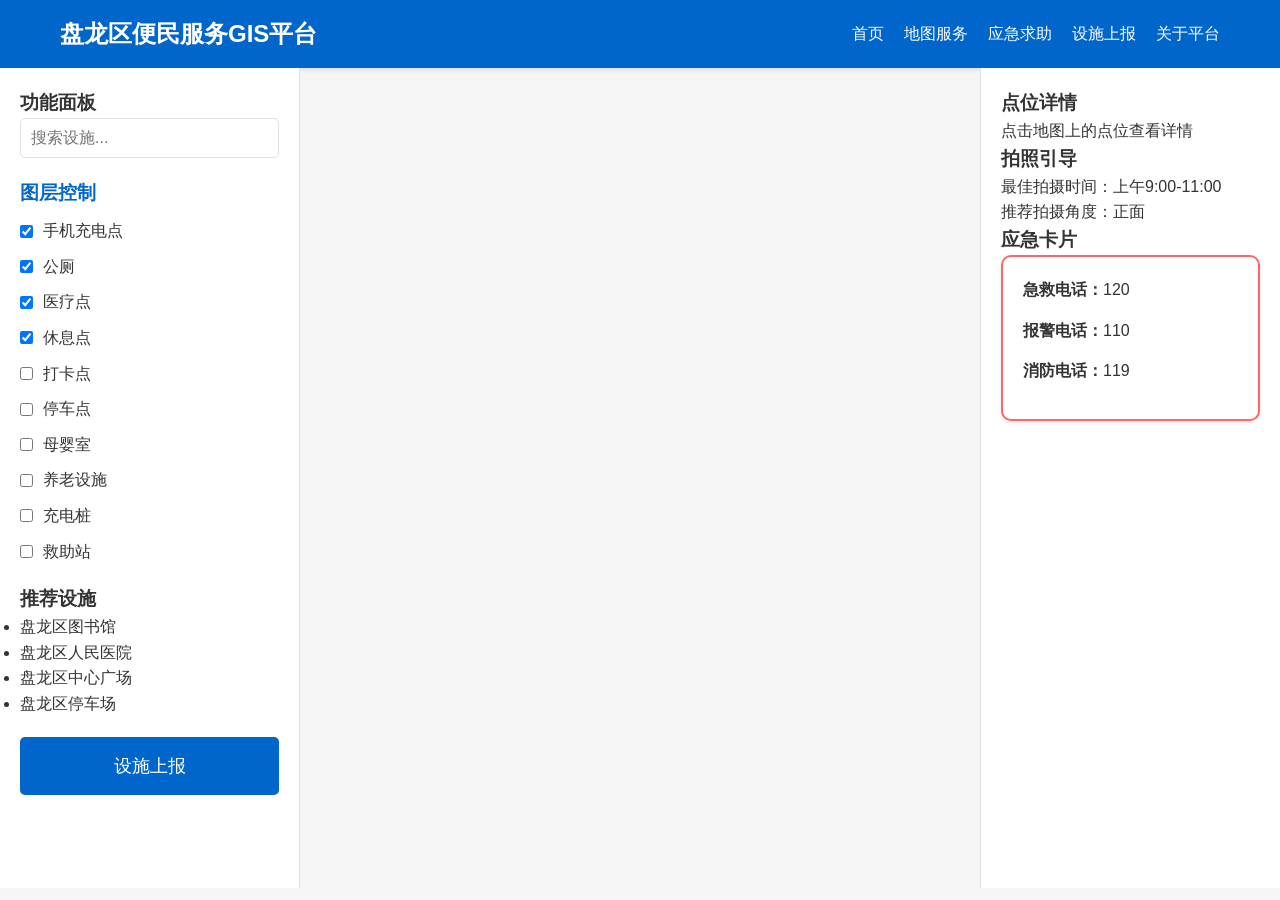
<file: map.html>
<!DOCTYPE html>
<html lang="zh-CN">
<head>
    <meta charset="UTF-8">
    <meta name="viewport" content="width=device-width, initial-scale=1.0">
    <title>地图服务 - 盘龙区便民服务GIS平台</title>
    <link rel="stylesheet" href="style.css">
    <!-- 高德地图API -->
    <script type="text/javascript" src="https://webapi.amap.com/maps?v=2.0&key=6e0ec5d0d6c27506f14bafd70b1b952c"></script>
</head>
<body>
    <!-- 顶部导航栏 -->
    <header>
        <nav class="container">
            <div class="logo">盘龙区便民服务GIS平台</div>
            <ul class="nav-links">
                <li><a href="index.html">首页</a></li>
                <li><a href="map.html">地图服务</a></li>
                <li><a href="emergency.html">应急求助</a></li>
                <li><a href="report.html">设施上报</a></li>
                <li><a href="#">关于平台</a></li>
            </ul>
        </nav>
    </header>

    <!-- 地图容器 -->
    <div class="map-container">
        <!-- 左侧功能面板 -->
        <div class="left-panel">
            <h3>功能面板</h3>
            
            <!-- 搜索框 -->
            <div class="search-box">
                <input type="text" placeholder="搜索设施...">
            </div>
            
            <!-- 图层控制 -->
            <div class="layer-control">
                <h3>图层控制</h3>
                <div class="layer-item">
                    <input type="checkbox" id="layer-1" value="手机充电点" checked>
                    <label for="layer-1">手机充电点</label>
                </div>
                <div class="layer-item">
                    <input type="checkbox" id="layer-2" value="公厕" checked>
                    <label for="layer-2">公厕</label>
                </div>
                <div class="layer-item">
                    <input type="checkbox" id="layer-3" value="医疗点" checked>
                    <label for="layer-3">医疗点</label>
                </div>
                <div class="layer-item">
                    <input type="checkbox" id="layer-4" value="休息点" checked>
                    <label for="layer-4">休息点</label>
                </div>
                <div class="layer-item">
                    <input type="checkbox" id="layer-5" value="打卡点">
                    <label for="layer-5">打卡点</label>
                </div>
                <div class="layer-item">
                    <input type="checkbox" id="layer-6" value="停车点">
                    <label for="layer-6">停车点</label>
                </div>
                <div class="layer-item">
                    <input type="checkbox" id="layer-7" value="母婴室">
                    <label for="layer-7">母婴室</label>
                </div>
                <div class="layer-item">
                    <input type="checkbox" id="layer-8" value="养老设施">
                    <label for="layer-8">养老设施</label>
                </div>
                <div class="layer-item">
                    <input type="checkbox" id="layer-9" value="汽车/电瓶车充电桩">
                    <label for="layer-9">充电桩</label>
                </div>
                <div class="layer-item">
                    <input type="checkbox" id="layer-10" value="救助站">
                    <label for="layer-10">救助站</label>
                </div>
            </div>
            
            <!-- 推荐清单 -->
            <div class="recommend-list">
                <h3>推荐设施</h3>
                <ul>
                    <li>盘龙区图书馆</li>
                    <li>盘龙区人民医院</li>
                    <li>盘龙区中心广场</li>
                    <li>盘龙区停车场</li>
                </ul>
            </div>
            
            <!-- 上报入口 -->
            <div class="report-entry">
                <a href="report.html" class="map-btn" style="display: block; text-align: center; text-decoration: none; margin-top: 20px;">设施上报</a>
            </div>
        </div>
        
        <!-- 中间地图展示区 -->
        <div class="map-area">
            <div id="map"></div>
        </div>
        
        <!-- 右侧信息区 -->
        <div class="right-panel">
            <h3>点位详情</h3>
            <div class="point-details">
                <p>点击地图上的点位查看详情</p>
            </div>
            
            <h3>拍照引导</h3>
            <div class="photo-guide">
                <p>最佳拍摄时间：上午9:00-11:00</p>
                <p>推荐拍摄角度：正面</p>
            </div>
            
            <h3>应急卡片</h3>
            <div class="emergency-card">
                <p><strong>急救电话：</strong>120</p>
                <p><strong>报警电话：</strong>110</p>
                <p><strong>消防电话：</strong>119</p>
            </div>
        </div>
    </div>

    <script src="script.js"></script>
</body>
</html>
</file>
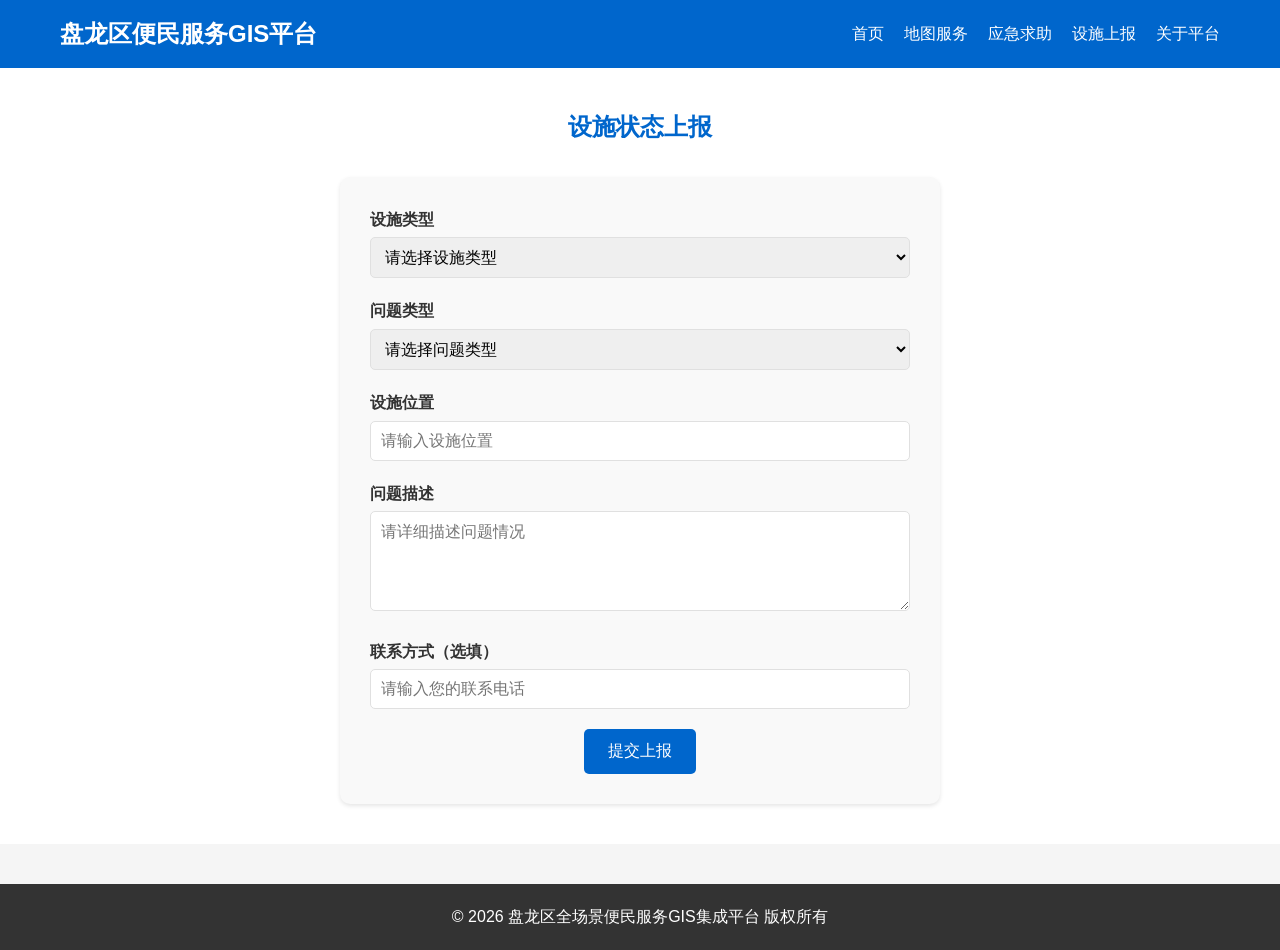
<file: report.html>
<!DOCTYPE html>
<html lang="zh-CN">
<head>
    <meta charset="UTF-8">
    <meta name="viewport" content="width=device-width, initial-scale=1.0">
    <title>设施上报 - 盘龙区便民服务GIS平台</title>
    <link rel="stylesheet" href="style.css">
</head>
<body>
    <!-- 顶部导航栏 -->
    <header>
        <nav class="container">
            <div class="logo">盘龙区便民服务GIS平台</div>
            <ul class="nav-links">
                <li><a href="index.html">首页</a></li>
                <li><a href="map.html">地图服务</a></li>
                <li><a href="emergency.html">应急求助</a></li>
                <li><a href="report.html">设施上报</a></li>
                <li><a href="#">关于平台</a></li>
            </ul>
        </nav>
    </header>

    <!-- 上报页面 -->
    <section class="report-container">
        <div class="container">
            <h2 style="text-align: center; margin-bottom: 30px; color: #0066cc;">设施状态上报</h2>
            <form class="report-form">
                <div class="form-group">
                    <label for="facility-type">设施类型</label>
                    <select id="facility-type" required>
                        <option value="">请选择设施类型</option>
                        <option value="手机充电点">手机充电点</option>
                        <option value="公厕">公厕</option>
                        <option value="医疗点">医疗点</option>
                        <option value="休息点">休息点</option>
                        <option value="打卡点">打卡点</option>
                        <option value="停车点">停车点</option>
                        <option value="母婴室">母婴室</option>
                        <option value="养老设施">养老设施</option>
                        <option value="汽车/电瓶车充电桩">充电桩</option>
                        <option value="救助站">救助站</option>
                    </select>
                </div>
                
                <div class="form-group">
                    <label for="issue-type">问题类型</label>
                    <select id="issue-type" required>
                        <option value="">请选择问题类型</option>
                        <option value="损坏">设施损坏</option>
                        <option value="关闭">设施关闭</option>
                        <option value="位置错误">位置错误</option>
                        <option value="其他">其他问题</option>
                    </select>
                </div>
                
                <div class="form-group">
                    <label for="location">设施位置</label>
                    <input type="text" id="location" placeholder="请输入设施位置" required>
                </div>
                
                <div class="form-group">
                    <label for="description">问题描述</label>
                    <textarea id="description" placeholder="请详细描述问题情况" required></textarea>
                </div>
                
                <div class="form-group">
                    <label for="contact">联系方式（选填）</label>
                    <input type="tel" id="contact" placeholder="请输入您的联系电话">
                </div>
                
                <div style="text-align: center;">
                    <button type="submit" class="submit-btn">提交上报</button>
                </div>
            </form>
        </div>
    </section>

    <footer>
        <div class="container">
            <p>&copy; 2026 盘龙区全场景便民服务GIS集成平台 版权所有</p>
        </div>
    </footer>

    <script src="script.js"></script>
</body>
</html>
</file>
<file: style.css>
/* 全局样式 */
* {
    margin: 0;
    padding: 0;
    box-sizing: border-box;
}

body {
    font-family: 'Microsoft YaHei', Arial, sans-serif;
    line-height: 1.6;
    color: #333;
    background-color: #f5f5f5;
}

.container {
    max-width: 1200px;
    margin: 0 auto;
    padding: 0 20px;
}

/* 顶部导航栏 */
header {
    background-color: #0066cc;
    color: white;
    padding: 15px 0;
    box-shadow: 0 2px 4px rgba(0,0,0,0.1);
}

nav {
    display: flex;
    justify-content: space-between;
    align-items: center;
}

.logo {
    font-size: 24px;
    font-weight: bold;
}

.nav-links {
    display: flex;
    list-style: none;
}

.nav-links li {
    margin-left: 20px;
}

.nav-links a {
    color: white;
    text-decoration: none;
    font-size: 16px;
    transition: color 0.3s;
}

.nav-links a:hover {
    color: #ffcc00;
}

/* 首页样式 */
.hero {
    background: linear-gradient(135deg, #0066cc, #0099ff);
    color: white;
    padding: 60px 0;
    text-align: center;
}

.hero h1 {
    font-size: 36px;
    margin-bottom: 20px;
}

.hero p {
    font-size: 18px;
    margin-bottom: 40px;
}

/* 角色选择区 */
.role-section {
    padding: 60px 0;
    background-color: white;
}

.role-section h2 {
    text-align: center;
    font-size: 28px;
    margin-bottom: 40px;
    color: #0066cc;
}

.role-cards {
    display: grid;
    grid-template-columns: repeat(auto-fit, minmax(180px, 1fr));
    gap: 20px;
    margin-top: 30px;
}

.role-card {
    background: white;
    border: 2px solid #e0e0e0;
    border-radius: 10px;
    padding: 20px;
    text-align: center;
    cursor: pointer;
    transition: all 0.3s ease;
    box-shadow: 0 2px 4px rgba(0,0,0,0.1);
}

.role-card:hover {
    transform: translateY(-5px);
    box-shadow: 0 5px 15px rgba(0,0,0,0.2);
    border-color: #0066cc;
}

.role-card h3 {
    margin-bottom: 10px;
    color: #0066cc;
}

/* 推荐服务卡片区 */
.recommend-section {
    padding: 60px 0;
    background-color: #f9f9f9;
}

.recommend-section h2 {
    text-align: center;
    font-size: 28px;
    margin-bottom: 40px;
    color: #0066cc;
}

.service-cards {
    display: grid;
    grid-template-columns: repeat(auto-fit, minmax(250px, 1fr));
    gap: 20px;
}

.service-card {
    background: white;
    border-radius: 10px;
    padding: 20px;
    box-shadow: 0 2px 4px rgba(0,0,0,0.1);
    transition: transform 0.3s ease;
}

.service-card:hover {
    transform: translateY(-5px);
    box-shadow: 0 5px 15px rgba(0,0,0,0.2);
}

.service-card h3 {
    margin-bottom: 10px;
    color: #0066cc;
}

/* 进入地图按钮 */
.enter-map {
    text-align: center;
    margin: 40px 0;
}

.map-btn {
    background: #0066cc;
    color: white;
    padding: 15px 30px;
    border: none;
    border-radius: 5px;
    font-size: 18px;
    cursor: pointer;
    transition: background-color 0.3s ease;
}

.map-btn:hover {
    background: #0052a3;
}

/* 地图页样式 */
.map-container {
    display: flex;
    height: calc(100vh - 80px);
}

.left-panel {
    width: 300px;
    background: white;
    padding: 20px;
    border-right: 1px solid #e0e0e0;
    overflow-y: auto;
}

.map-area {
    flex: 1;
    position: relative;
}

#map {
    width: 100%;
    height: 100%;
}

.right-panel {
    width: 300px;
    background: white;
    padding: 20px;
    border-left: 1px solid #e0e0e0;
    overflow-y: auto;
}

/* 图层控制 */
.layer-control {
    margin-bottom: 20px;
}

.layer-control h3 {
    margin-bottom: 10px;
    color: #0066cc;
}

.layer-item {
    margin-bottom: 10px;
    display: flex;
    align-items: center;
}

.layer-item input {
    margin-right: 10px;
}

/* 搜索框 */
.search-box {
    margin-bottom: 20px;
}

.search-box input {
    width: 100%;
    padding: 10px;
    border: 1px solid #e0e0e0;
    border-radius: 5px;
    font-size: 16px;
}

/* 上报页样式 */
.report-container {
    padding: 40px 0;
    background-color: white;
}

.report-form {
    max-width: 600px;
    margin: 0 auto;
    background: #f9f9f9;
    padding: 30px;
    border-radius: 10px;
    box-shadow: 0 2px 4px rgba(0,0,0,0.1);
}

.form-group {
    margin-bottom: 20px;
}

.form-group label {
    display: block;
    margin-bottom: 5px;
    font-weight: bold;
    color: #333;
}

.form-group input,
.form-group select,
.form-group textarea {
    width: 100%;
    padding: 10px;
    border: 1px solid #e0e0e0;
    border-radius: 5px;
    font-size: 16px;
}

.form-group textarea {
    resize: vertical;
    min-height: 100px;
}

.submit-btn {
    background: #0066cc;
    color: white;
    padding: 12px 24px;
    border: none;
    border-radius: 5px;
    font-size: 16px;
    cursor: pointer;
    transition: background-color 0.3s ease;
}

.submit-btn:hover {
    background: #0052a3;
}

/* 应急页样式 */
.emergency-container {
    padding: 40px 0;
    background-color: white;
}

.emergency-cards {
    display: grid;
    grid-template-columns: repeat(auto-fit, minmax(250px, 1fr));
    gap: 20px;
    margin-top: 30px;
}

.emergency-card {
    background: white;
    border: 2px solid #ff6666;
    border-radius: 10px;
    padding: 20px;
    box-shadow: 0 2px 4px rgba(0,0,0,0.1);
    transition: transform 0.3s ease;
}

.emergency-card:hover {
    transform: translateY(-5px);
    box-shadow: 0 5px 15px rgba(0,0,0,0.2);
}

.emergency-card h3 {
    margin-bottom: 10px;
    color: #ff6666;
}

.emergency-card p {
    margin-bottom: 15px;
}

.emergency-card .phone {
    font-weight: bold;
    color: #ff6666;
}

/* 响应式设计 */
@media (max-width: 768px) {
    .nav-links {
        display: none;
    }
    
    .map-container {
        flex-direction: column;
    }
    
    .left-panel,
    .right-panel {
        width: 100%;
        height: 200px;
        border: none;
        border-bottom: 1px solid #e0e0e0;
    }
    
    .map-area {
        height: calc(100vh - 480px);
    }
    
    .role-cards {
        grid-template-columns: repeat(2, 1fr);
    }
    
    .service-cards {
        grid-template-columns: 1fr;
    }
}

/* 底部样式 */
footer {
    background-color: #333;
    color: white;
    text-align: center;
    padding: 20px 0;
    margin-top: 40px;
}

footer p {
    margin: 0;
}
</file>
